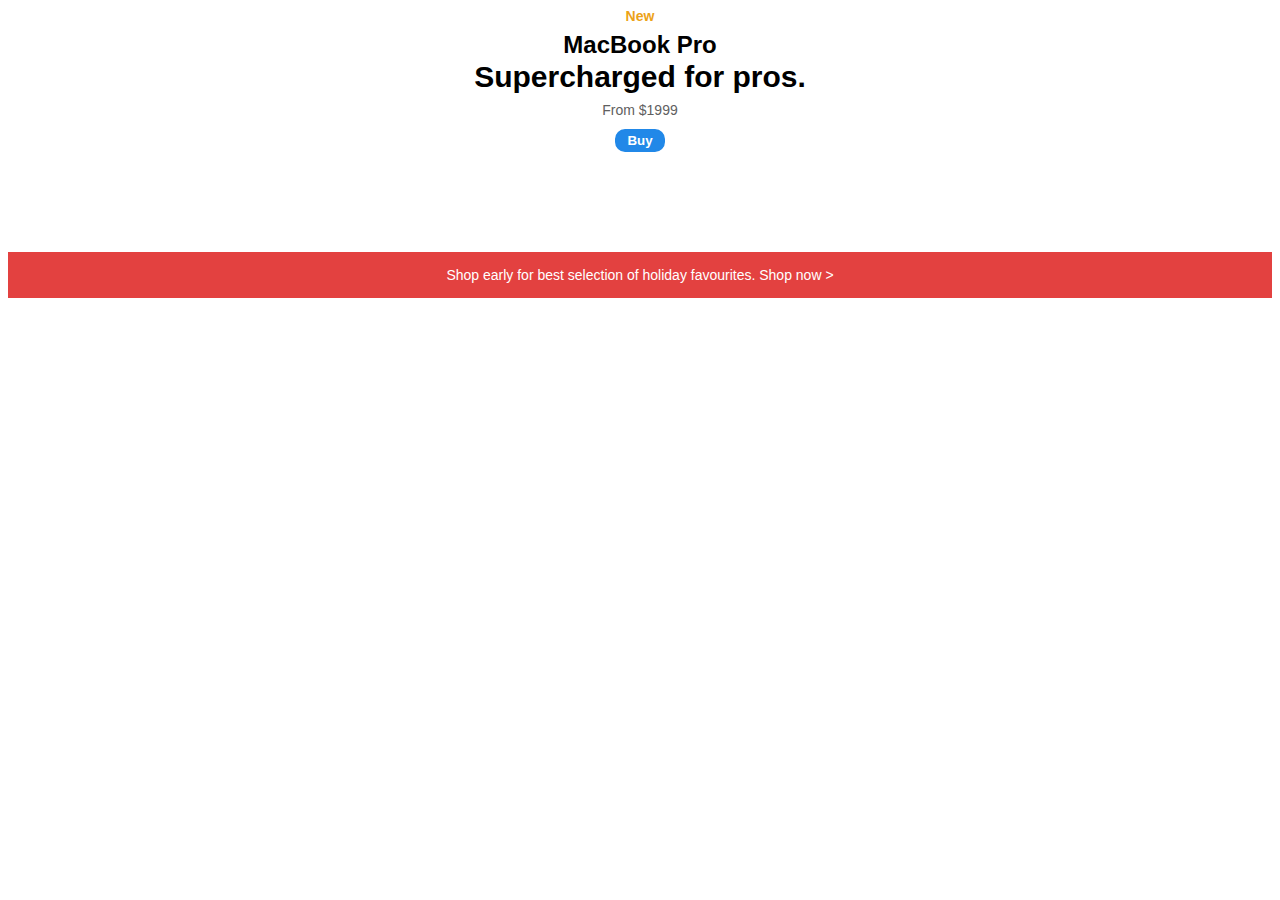
<file: index.html>
<!DOCTYPE html>
<html>
  <head>
    <title>Shopping site landing page</title>
    <link rel="stylesheet" href="style.css" />
  </head>
  <body>
    <p class="top">New</p>
    <p class="product">MacBook Pro</p>
    <p class="tag">Supercharged for pros.</p>
    <p class="price">From $1999</p>
    <div class="b1"><button class="buy">Buy</button></div>

    <p class="apple">
      Shop early for best selection of holiday favourites.
      <a href="https://www.apple.com/in/" class="redir"> Shop now > </a>
    </p>
  </body>
</html>
</file>
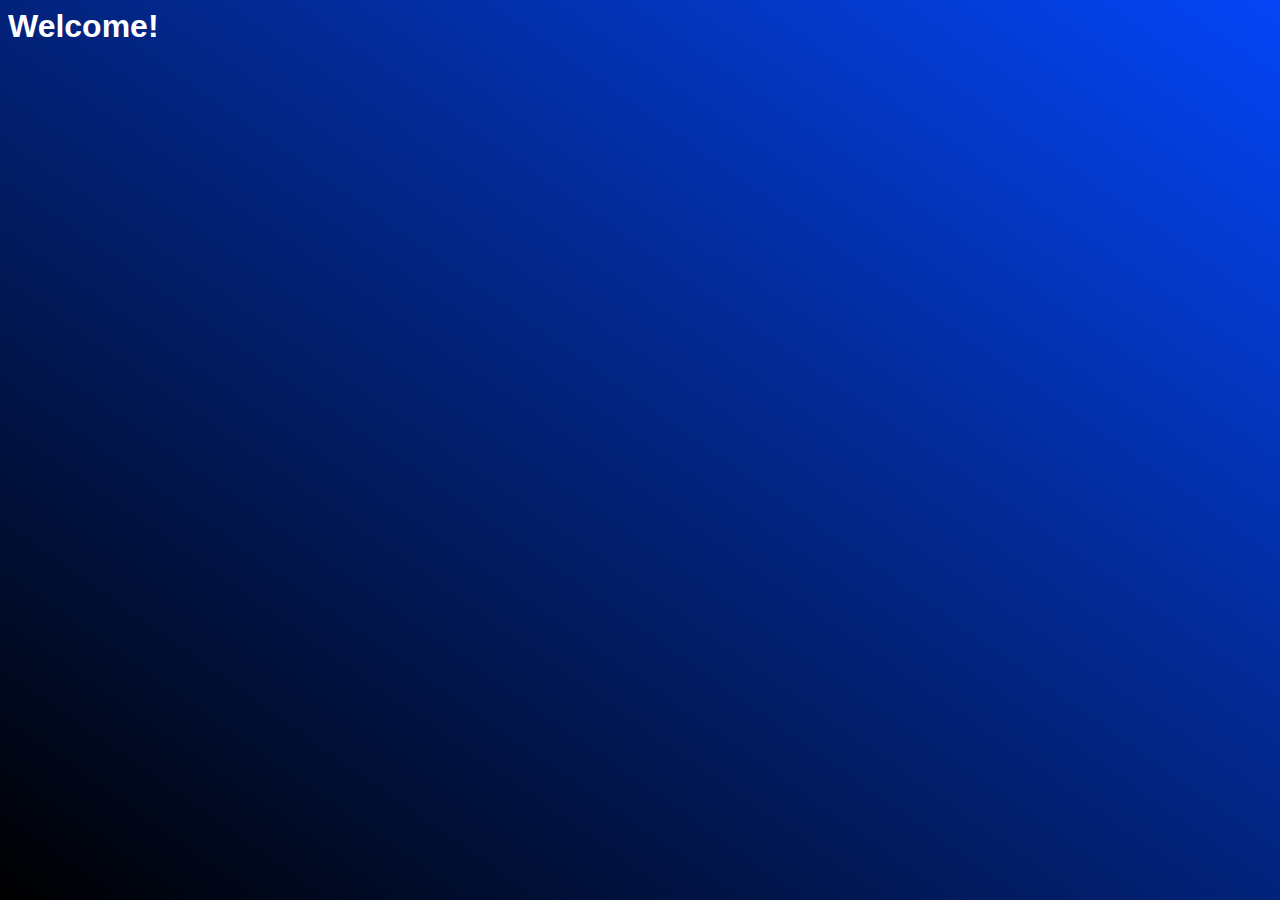
<file: sampleport.html>
<html>
  <head>
    <title>Alen Thomas | UI/UX Enthusiast</title>
    <style>
      @import url("https://fonts.googleapis.com/css2?family=Poppins:wght@100&display=swap");
      body {
        background: linear-gradient(to top right, #000000, #0445f7);
      }
      .main {
        font-family: Arial, Helvetica, sans-serif;
        color: white;
      }
    </style>
  </head>
  <body>
    <h1 class="main">Welcome!</h1>
  </body>
</html>
</file>
<file: style.css>
p {
  font-family: Arial;
  margin-top: 0;
  margin-bottom: 0;
}
.top {
  font-weight: bold;
  font-size: 14px;
  text-align: center;
  color: rgb(236, 162, 24);
  margin-bottom: 0;
}

.product {
  font-size: 24px;
  color: rgb(0, 0, 0);
  font-weight: bold;
  margin-top: 7px;
  text-align: center;
}

.tag {
  margin-top: 1px;
  color: rgb(0, 0, 0);
  font-weight: bold;
  text-align: center;
  font-size: 30px;
}

.price {
  color: rgb(96, 96, 96);
  text-align: center;
  font-size: 14px;
  margin-top: 8px;
}

.apple {
  font-size: 14px;
  background-color: #e34140;
  text-align: center;
  padding-top: 15px;
  padding-bottom: 15px;
  color: white;
  margin-top: 100px;
}

.redir {
  color: white;
  text-decoration: none;
}

.redir:hover {
  text-decoration: underline;
  cursor: pointer;
}
.b1 {
  text-align: center;
  margin-top: 11px;
}
.buy {
  font-family: Arial;
  background-color: rgb(33, 136, 232);
  color: white;
  border-style: solid;
  border-width: 2px;
  border-color: rgb(33, 136, 232);
  border-radius: 10px;
  padding-left: 10px;
  padding-right: 10px;
  padding-top: 2px;
  padding-bottom: 2px;
  font-weight: 550;
}

.buy:hover {
  cursor: pointer;
}

.curr {
  text-align: center;
  margin-top: 25px;
  font-size: 25px;
}

.s1 {
  color: rgb(96, 96, 96);
  font-size: 17px;
}

.diff {
  text-align: center;
  margin-top: 5px;
  color: rgb(31, 124, 31);
  font-size: 15px;
}

.rate {
  text-align: center;
  margin-top: 5px;
  color: rgb(96, 96, 96);
}

.r2 {
  color: #e34140;
}
</file>
